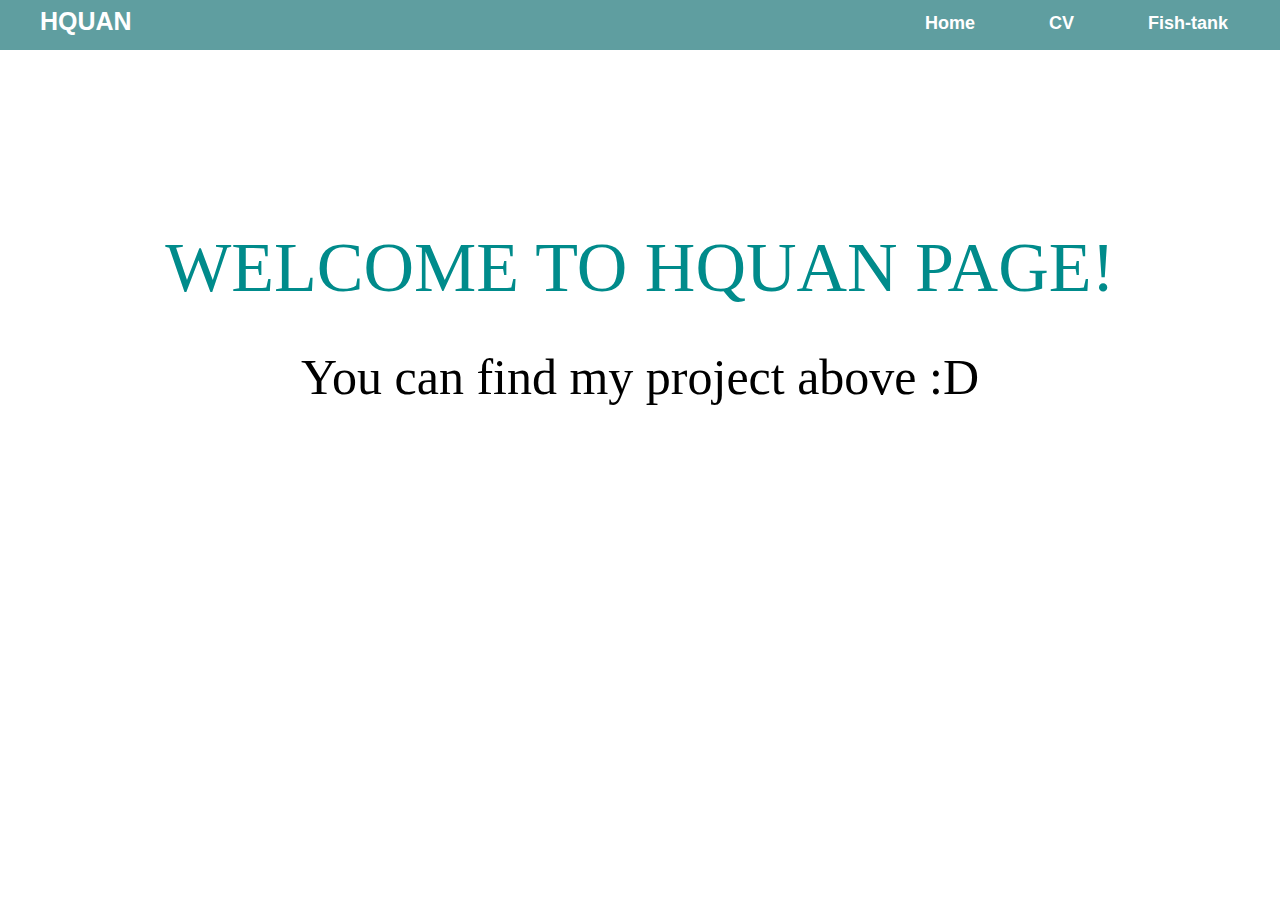
<file: index.html>
<!DOCTYPE html>
<html lang="en">
<head>
    <meta charset="UTF-8">
    <meta name="viewport" content="width=device-width, initial-scale=1.0">
    <title>Home page</title>
</head>
<style>
    body{
        background-color: rgb(255, 255, 255);
        background-attachment: fixed;
    }
.bar {
    position: absolute;
    top: 0px;
    width: 1538px;
    height: 50px;
    left: -10px;
    background-color: cadetblue;
}
.bar .title{
    text-decoration: none;
    font-size: 25px;
    text-transform: uppercase;
    color: white;
    font-weight: bold;
    left: 50px;
    position: absolute;
    top: 7px;
    font-family: Verdana, Geneva, Tahoma, sans-serif;
}
.bar .button{
    font-family: Verdana, Geneva, Tahoma, sans-serif;
    position: relative;
    color: white;
    display: inline-block;
    text-align: center;
    left: 900px;
    top: -2px;
    margin-right: 20px;
    margin-left: 20px;
    font-weight: bold;
    font-size: 18px;
    padding: 15px ;
    border-radius: 10px;
    transition-property: transform;
    transition-timing-function: ease-in-out;
    transition-duration: 0.3s;
    text-decoration: none;
}
.button:hover{
    transform: translateY(-7px);
}
.heading{
    position: relative;
    text-transform: uppercase;
    color: darkcyan;
    text-align: center;
    top:220px;
    text-transform: bolder;
    font-family:Georgia, 'Times New Roman', Times, serif;
    font-size: 70px;
}
.text{
    position: relative;
    color: rgb(0, 0, 0);
    text-align: center;
    top:260px;
    font-size: 50px;
    font-family: 'Times New Roman', Times, serif;
    font-weight: lighter;
}
</style>
<body>
    <div class="bar">
        <div class="title">hquan</div>
        <a href="index.html" class="button">Home</a>
        <a href="profile.html" class="button">CV</a>
        <a href="fishtank.html" class="button">Fish-tank</a>
    </div>
    <div class="heading">Welcome to Hquan page!</div>
    <div class="text">You can find my project above :D</div>
</body>
</html>
</file>
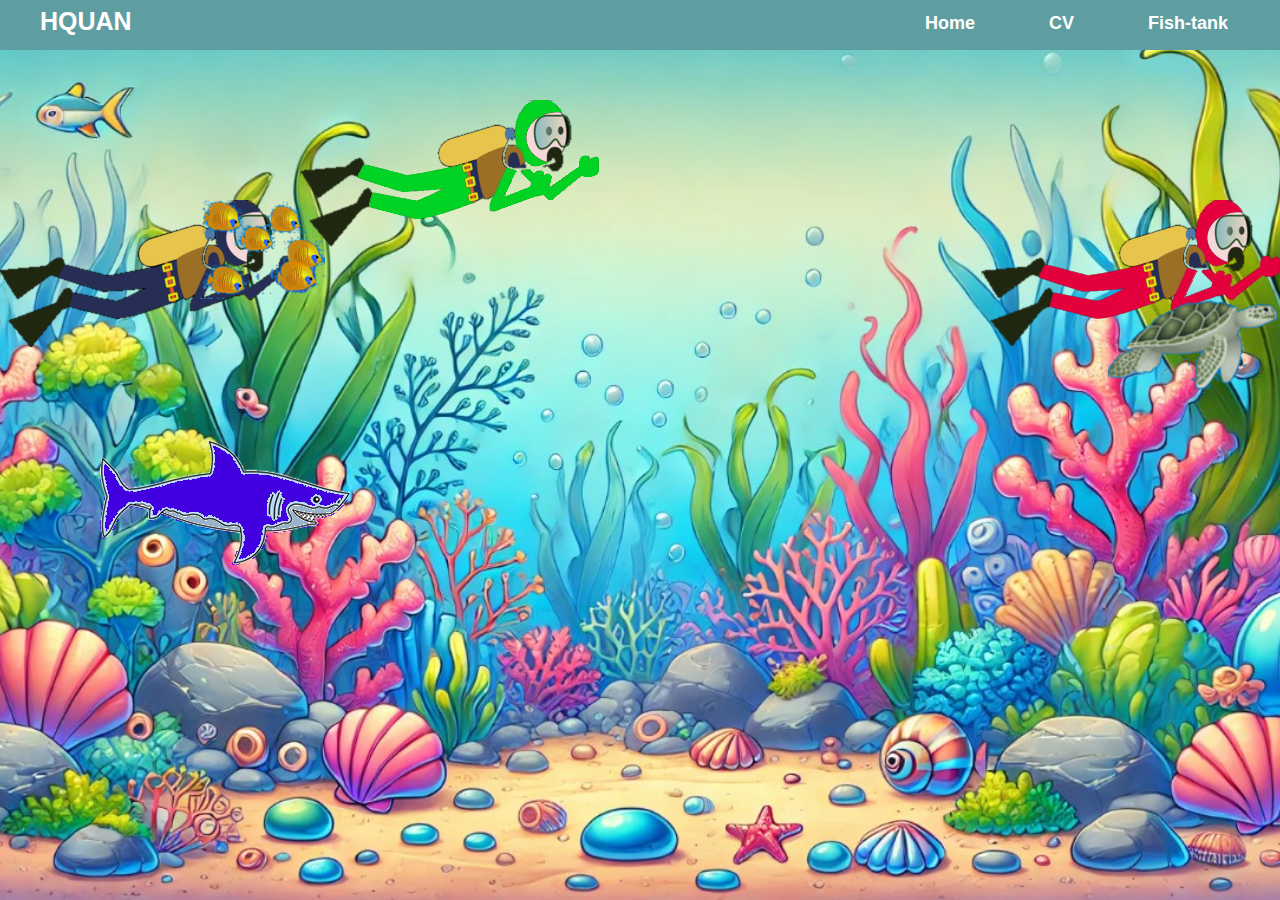
<file: fishtank.html>
<!DOCTYPE html>
<html lang="en">
<head>
    <meta charset="UTF-8">
    <meta name="viewport" content="width=device-width, initial-scale=1.0">
    <title>Hồ cá vui nhộn</title>
    <link rel="stylesheet" href="fishtank.css">
</head>
<body>
    <div id="content">
        <div id="shark"><img src="aquarium-images/shark.png"; width="auto" height="auto"></div>
        <div id="tholan1"><img src="aquarium-images/diver1.png"; width="auto" height="auto"></div>
        <div id="tholan2"><img src="aquarium-images/diver2.png"; width="auto" height="auto"></div>
        <div id="tholan3"><img src="aquarium-images/diver3.png"; width="auto" height="auto"></div>
        <div id="ca1"><img src="aquarium-images/goldFishSchool.png"; width="auto" height="auto"></div>
        <div id="rua1"><img src="aquarium-images/turtle.png"; width="auto" height="auto"></div>
    </div>
    <div class="bar">
        <div class="title">hquan</div>
        <a href="index.html" class="button">Home</a>
        <a href="profile.html" class="button">CV</a>
        <a href="fishtank.html" class="button">Fish-tank</a>
    </div>
</body>
</html>
</file>
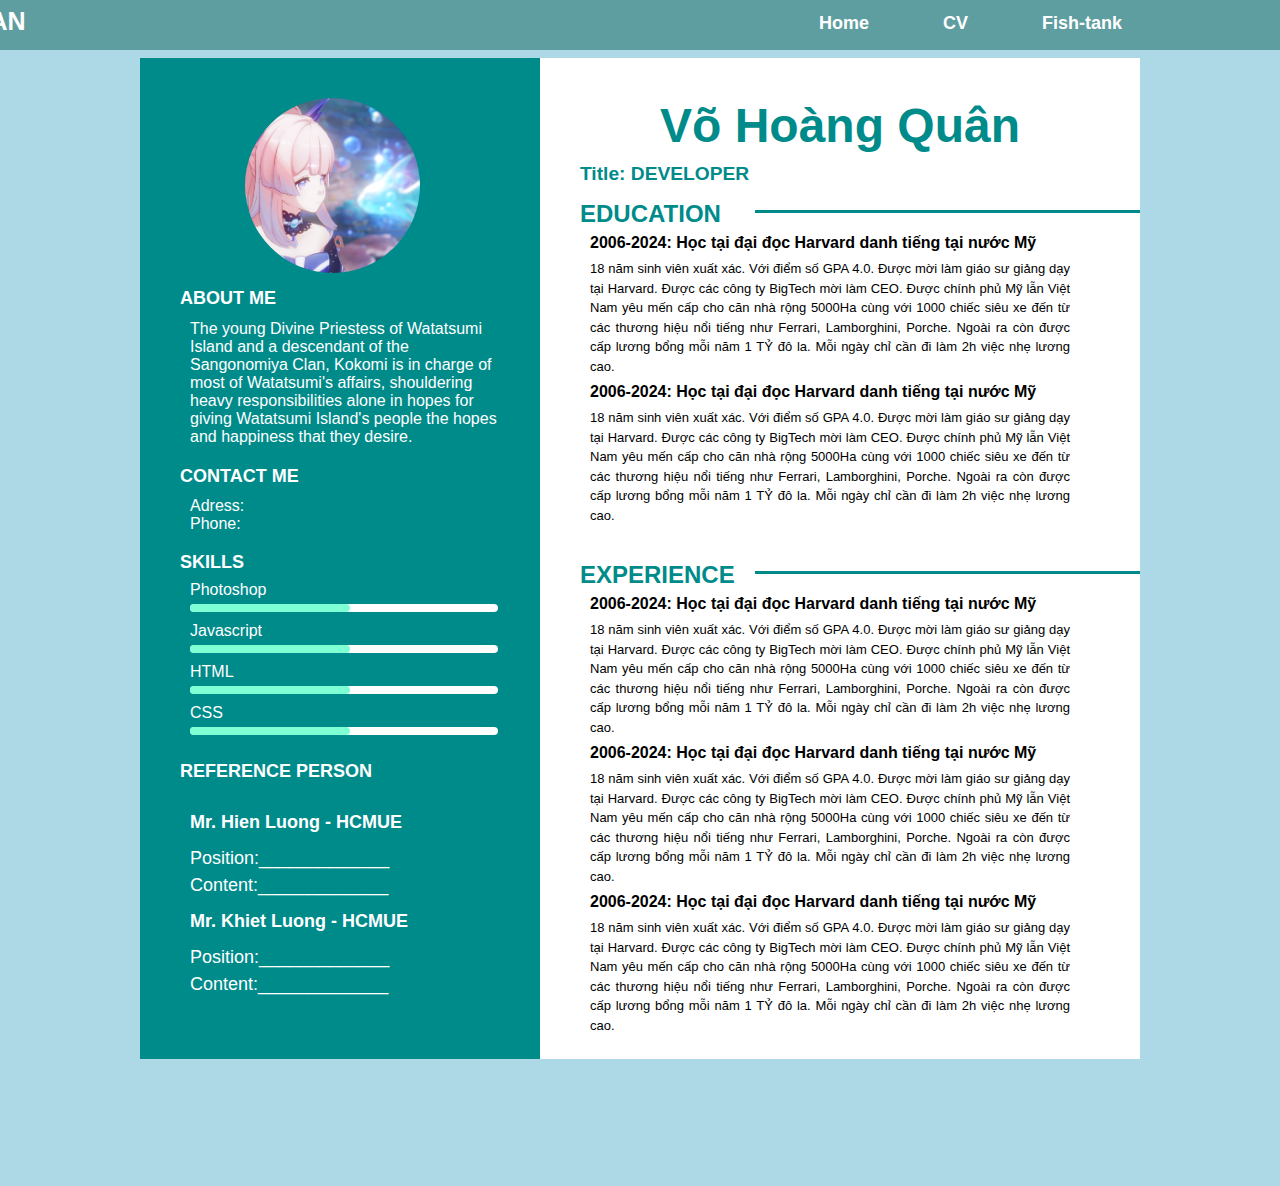
<file: profile.html>
<!DOCTYPE html>
<html lang="en">
<head>
    <meta charset="UTF-8">
    <meta name="viewport" content="width=device-width, initial-scale=1.0">
    <title>Trang-ca-nhan</title>
    <link rel="stylesheet" href="profile.css">
</head>
<body>
    <div class="container">
        <div class="ben-trai">
            <div class="text-bentrai">
                <div class="img-circle">
                    <img src="aquarium-images/202111201213521.png"></div>
            <h2>about me</h2> 
            <h3>The young Divine Priestess of Watatsumi Island and a descendant of the Sangonomiya Clan, Kokomi is in charge of most of Watatsumi's affairs, shouldering heavy responsibilities alone in hopes for giving Watatsumi Island's people the hopes and happiness that they desire.</h3>   
            <h4>contact me</h4>
            <h5>Adress: <br/>Phone:</h5>
            <h6>skills</h6>
                <div class="skill-list">
                <ul>
                    <li>
                        <span class="skill">Photoshop</span>
                        <span class="percent">
                            <div style="width: 50%;"></div>
                        </span>
                    </li>
                    <li>
                        <span class="skill">Javascript</span>
                        <span class="percent">
                            <div style="width: 50%;"></div>
                        </span>
                    </li>
                    <li>
                        <span class="skill">HTML</span>
                        <span class="percent">
                            <div style="width: 50%;"></div>
                        </span>
                    </li>
                    <li>
                        <span class="skill">CSS</span>
                        <span class="percent">
                            <div style="width: 50%;"></div>
                        </span>
                    </li>
                </ul>
                </div>
                <div class="reference">
                    <span class="title"><div class="title">Reference Person</div></span>
                    <ul>
                        <li>
                            <span class="top">Mr. Hien Luong - HCMUE</span>
                        </li>
                        <li>
                            <span class="bottom1">Position:_____________</span>
                        </li>
                        <li>
                            <span class="bottom2">Content:_____________</span>
                        </li>
                        <li>
                            <span class="top">Mr. Khiet Luong - HCMUE</span>
                        </li>
                        <li>
                            <span class="bottom1">Position:_____________</span>
                        </li>
                        <li>
                            <span class="bottom2">Content:_____________</span>
                        </li>
                    </ul>
                </div>
        </div>
    </div>
    <div class="ben-phai">
        <div class="name">Võ Hoàng Quân</div>
        <div class="job">Title: DEVELOPER</div>
        <div class="education">
            <div class="title">Education
                <div class="line"></div></div>
                <ul>
                    <li>
                        <span class="top">2006-2024: Học tại đại đọc Harvard danh tiếng tại nước Mỹ</span>
                    </li>
                    <li>
                        <span class="bottom1"><div style="text-align: justify;">18 năm sinh viên xuất xác. Với điểm số GPA 4.0. Được mời làm giáo sư giảng dạy tại Harvard. Được các công ty BigTech mời làm CEO. Được chính phủ Mỹ lẫn Việt Nam yêu mến cấp cho căn nhà rộng 5000Ha cùng với 1000 chiếc siêu xe đến từ các thương hiệu nổi tiếng như Ferrari, Lamborghini, Porche. Ngoài ra còn được cấp lương bổng mỗi năm 1 TỶ đô la. Mỗi ngày chỉ cần đi làm 2h việc nhẹ lương cao.</div> </span>
                    </li>
                    <li>
                        <span class="top">2006-2024: Học tại đại đọc Harvard danh tiếng tại nước Mỹ</span>
                    </li>
                    <li>
                        <span class="bottom1"><div style="text-align: justify;">18 năm sinh viên xuất xác. Với điểm số GPA 4.0. Được mời làm giáo sư giảng dạy tại Harvard. Được các công ty BigTech mời làm CEO. Được chính phủ Mỹ lẫn Việt Nam yêu mến cấp cho căn nhà rộng 5000Ha cùng với 1000 chiếc siêu xe đến từ các thương hiệu nổi tiếng như Ferrari, Lamborghini, Porche. Ngoài ra còn được cấp lương bổng mỗi năm 1 TỶ đô la. Mỗi ngày chỉ cần đi làm 2h việc nhẹ lương cao.</div> </span>
                    </li>
                </ul>
            </div>
            <div class="education">
                <div class="title">EXPERIENCE
                    <div class="line"></div></div>
                    <ul>
                        <li>
                            <span class="top">2006-2024: Học tại đại đọc Harvard danh tiếng tại nước Mỹ</span>
                        </li>
                        <li>
                            <span class="bottom1"><div style="text-align: justify;">18 năm sinh viên xuất xác. Với điểm số GPA 4.0. Được mời làm giáo sư giảng dạy tại Harvard. Được các công ty BigTech mời làm CEO. Được chính phủ Mỹ lẫn Việt Nam yêu mến cấp cho căn nhà rộng 5000Ha cùng với 1000 chiếc siêu xe đến từ các thương hiệu nổi tiếng như Ferrari, Lamborghini, Porche. Ngoài ra còn được cấp lương bổng mỗi năm 1 TỶ đô la. Mỗi ngày chỉ cần đi làm 2h việc nhẹ lương cao.</div> </span>
                        </li>
                        <li>
                            <span class="top">2006-2024: Học tại đại đọc Harvard danh tiếng tại nước Mỹ</span>
                        </li>
                        <li>
                            <span class="bottom1"><div style="text-align: justify;">18 năm sinh viên xuất xác. Với điểm số GPA 4.0. Được mời làm giáo sư giảng dạy tại Harvard. Được các công ty BigTech mời làm CEO. Được chính phủ Mỹ lẫn Việt Nam yêu mến cấp cho căn nhà rộng 5000Ha cùng với 1000 chiếc siêu xe đến từ các thương hiệu nổi tiếng như Ferrari, Lamborghini, Porche. Ngoài ra còn được cấp lương bổng mỗi năm 1 TỶ đô la. Mỗi ngày chỉ cần đi làm 2h việc nhẹ lương cao.</div> </span>
                        </li>
                        <li>
                            <span class="top">2006-2024: Học tại đại đọc Harvard danh tiếng tại nước Mỹ</span>
                        </li>
                        <li>
                            <span class="bottom1"><div style="text-align: justify;">18 năm sinh viên xuất xác. Với điểm số GPA 4.0. Được mời làm giáo sư giảng dạy tại Harvard. Được các công ty BigTech mời làm CEO. Được chính phủ Mỹ lẫn Việt Nam yêu mến cấp cho căn nhà rộng 5000Ha cùng với 1000 chiếc siêu xe đến từ các thương hiệu nổi tiếng như Ferrari, Lamborghini, Porche. Ngoài ra còn được cấp lương bổng mỗi năm 1 TỶ đô la. Mỗi ngày chỉ cần đi làm 2h việc nhẹ lương cao.</div> </span>
                        </li>
                    </ul>
                </div>
        </div>
    </div>
    <div class="bar">
        <div class="title">hquan</div>
        <a href="index.html" class="button">Home</a>
        <a href="profile.html" class="button">CV</a>
        <a href="fishtank.html" class="button">Fish-tank</a>
    </div>
</body>
</html>
</file>
<file: fishtank.css>
body{
    background-image: url(aquarium-images/background1.jpg);
    background-position: center;
    background-repeat: no-repeat ;
    background-size: cover;
    background-attachment: fixed;
}
#shark{
    left: 100px;
    top: 400px;
    position: absolute;
    animation-name: shark;
    animation-duration: 5s;
    animation-timing-function: linear;
    animation-iteration-count: infinite;
    animation-play-state: running;
}
@keyframes shark {
    0% {left: 100px;top: 400px;transform:scaleX(1)}
    20% {left: 300px;top: 400px;transform:scaleX(1)}
    40% {left: 500px;top: 300px;transform:scaleX(1)}
    50% {left: 600px;top: 100px;transform:scaleX(1)}
    50.0001% {left: 600px;top: 100px;transform:scaleX(-1)}
    60% {left: 400px;top: 150px;transform:scaleX(-1)}
    80% {left: 200px;top: 200px;transform:scaleX(-1)}
    100% {left: 100px;top: 400px;transform:scaleX(-1)}
    
}
#tholan1{
    left: 0px;
    top: 200px;
    position: absolute;
    animation-name: tholan1;
    animation-duration: 30s;
    animation-timing-function: linear;
    animation-iteration-count: infinite;
    animation-play-state: running;
}
@keyframes tholan1 {
    0% {left: 0px;top: 200px;transform:scaleX(1)}
    20% {left: 400px;top: 400px;transform:scaleX(1)}
    30% {left: 600px;top: 500px;transform:scaleX(1)}
    40% {left: 800px;top: 300px;transform:scaleX(1)}
    50% {left: 1000px;top: 150px;transform:scaleX(1)}
    50.0001% {left: 1200px;top: 150px;transform:scaleX(-1)}
    60% {left: 1000px;top: 100px;transform:scaleX(-1)}
    70%{left: 700px;top: 200px;transform:scaleX(-1)}
    80% {left: 500px;top: 300px;transform:scaleX(-1)}
    100% {left: 0px;top: 200px;transform:scaleX(-1)}
    
}
#tholan2{
    right: 0px;
    top: 200px;
    position: absolute;
    animation-name: tholan2;
    animation-duration: 30s;
    animation-timing-function: linear;
    animation-iteration-count: infinite;
    animation-play-state: running;
}
@keyframes tholan2 {
    0% {right: 0px;top: 200px;transform:scaleX(-1)}
    20% {right: 200px;top: 400px;transform:scaleX(-1)}
    30% {right: 500px;top: 300px;transform:scaleX(-1)}
    40% {right: 700px;top: 300px;transform:scaleX(-1)}
    50% {right: 900px;top: 100px;transform:scaleX(-1)}
    50.0001% {right: 1100px;top: 350px;transform:scaleX(1)}
    60% {right: 1000px;top: 300px;transform:scaleX(1)}
    70%{right: 700px;top: 400px;transform:scaleX(1)}
    80% {right: 500px;top: 200px;transform:scaleX(1)}
    100% {right: 0px;top: 200px;transform:scaleX(1)}
}
#tholan3{
    left: 300px;
    top: 100px;
    position: absolute;
    animation-name: tholan3;
    animation-duration: 20s;
    animation-timing-function: linear;
    animation-iteration-count: infinite;
    animation-play-state: running;
}
@keyframes tholan3 {
    0% {left: 300px;top: 100px;transform:scaleX(1)}
    20% {left: 600px;top: 300px;transform:scaleX(1)}
    30% {left: 800px;top: 200px;transform:scaleX(1)}
    40% {left: 1000px;top: 350px;transform:scaleX(1)}
    50% {left: 1200px;top: 250px;transform:scaleX(1)}
    50.0001% {left: 1200px;top: 250px;transform:scaleX(-1)}
    60% {left: 1000px;top: 200px;transform:scaleX(-1)}
    70%{left: 900px;top: 150px;transform:scaleX(-1)}
    80% {left: 600px;top: 100px;transform:scaleX(-1)}
    100% {left: 300px;top: 100px;transform:scaleX(-1)}
}
#ca1{
    left: 200px;
    top: 200px;
    position: absolute;
    animation-name: ca1;
    animation-duration: 15s;
    animation-timing-function: linear;
    animation-iteration-count: infinite;
    animation-play-state: running;
}
@keyframes ca1 {
    0% {left: 200px;top: 200px;transform:scaleX(1)}
    20% {left: 400px;top: 300px;transform:scaleX(1)}
    30% {left: 600px;top: 200px;transform:scaleX(1)}
    40% {left: 1000px;top: 400px;transform:scaleX(1)}
    50% {left: 1100px;top: 350px;transform:scaleX(1)}
    50.0001% {left: 1100px;top: 350px;transform:scaleX(-1)}
    60% {left: 1120px;top: 200px;transform:scaleX(-1)}
    70%{left: 900px;top: 250px;transform:scaleX(-1)}
    80% {left: 600px;top: 300px;transform:scaleX(-1)}
    100% {left: 200px;top: 200px;transform:scaleX(-1)}
}
#rua1{
    right: 0px;
    top: 300px;
    position: absolute;
    animation-name: rua1;
    animation-duration: 35s;
    animation-timing-function: linear;
    animation-iteration-count: infinite;
    animation-play-state: running;
}
@keyframes rua1 {
    0% {right: 0px;top: 300px;transform:scaleX(-1)}
    20% {right: 100px;top: 200px;transform:scaleX(-1)}
    30% {right: 300px;top: 200px;transform:scaleX(-1)}
    40% {right: 500px;top: 300px;transform:scaleX(-1)}
    50% {right: 700px;top: 250px;transform:scaleX(-1)}
    50.0001% {right: 700px;top: 250px;transform:scaleX(1)}
    60% {right: 600px;top: 150px;transform:scaleX(1)}
    70%{right: 400px;top: 220px;transform:scaleX(1)}
    80% {right: 200px;top: 200px;transform:scaleX(1)}
    100% {right: 0px;top: 300px;transform:scaleX(1)}
}
.bar {
    position: absolute;
    top: 0px;
    width: 1538px;
    height: 50px;
    left: -10px;
    background-color: cadetblue;
}
.bar .title{
    text-decoration: none;
    font-size: 25px;
    text-transform: uppercase;
    color: white;
    font-weight: bold;
    left: 50px;
    position: absolute;
    top: 7px;
    font-family: Verdana, Geneva, Tahoma, sans-serif;
}
.bar .button{
    font-family: Verdana, Geneva, Tahoma, sans-serif;
    position: relative;
    color: white;
    display: inline-block;
    text-align: center;
    left: 900px;
    top: -2px;
    margin-right: 20px;
    margin-left: 20px;
    font-weight: bold;
    font-size: 18px;
    padding: 15px ;
    border-radius: 10px;
    transition-property: transform;
    transition-timing-function: ease-in-out;
    transition-duration: 0.3s;
    text-decoration: none;
}
.button:hover{
    transform: translateY(-7px);
}
</file>
<file: profile.css>
body{
    display: flex;
    background-color: lightblue;
    justify-content: center;
    align-items: center;
    min-height: 100vh;
    background-attachment: fixed;
}
.container {
    position: relative;
    background-color:white;
    max-width: 1000px;
    max-height: 1000px;
    width: 100%;
    height: 1000px;
    margin: 50px;
    display: grid;
    grid-template-columns: 2fr 3fr;
    font: 1em sans-serif;
    box-shadow:100vh;
}
.container .ben-trai{
    position: relative;
    background-color:darkcyan;
    padding: 40px;
    font: 1em sans-serif;
    max-height: 921px;
}
.container .ben-phai{
    position: relative;
    background-color:rgb(255, 255, 255);
    padding: 40px;
    font: 1em sans-serif;
    max-height: 921px;
}

.text-bentrai{
    position:relative;
    display: flex;
    flex-direction: column;
    align-items: left;
    
}
h2{
    color: white;
    text-transform: uppercase;
    font-size: large;
    left: 0px;
    font-weight: bold;
}
.img-circle{
    position: relative;
    width: 175px;
    height: 175px;
    border-radius: 50%;
    overflow:hidden;
    left: 40px;
    left: 65px
}
img {
    position: absolute;
    right: 0px;
    height: 100%;
}
h3 {
    position: relative;
    display: flex;
    color: white;
    bottom: 20px;
    font-size: medium;
    left: 10px;
    font-weight: 500;
}
h4{
    position: relative;
    color: white;
    text-transform: uppercase;
    font-size: large;
    left: 0px;
    font-weight: bold;
    bottom: 40px;
    
}
h5 {
    position: relative;
    display: flex;
    color: white;
    bottom: 80px;
    font-size: medium;
    left: 10px;
    font-weight: 500;
}
h6{
    position: relative;
    color: white;
    text-transform: uppercase;
    font-size: large;
    left: 0px;
    font-weight: bold;
    bottom: 130px;
}
.skill-list{
    position: relative ;
    right: 30px;
    bottom: 180px;
}
.skill-list .skill{
    position: relative;
    color: white;
}
ul{
    list-style-type: none;

}
.skill-list .percent{
    display: block;
    background-color:rgb(253, 253, 253);
    width: 110%;
    height: 8px;
    border-radius: 10px;
    margin-bottom: 10px;
    margin-top: 5px;

}
.skill-list .percent div{
    position: absolute;
    height: 8px;
    background: aquamarine;
    border-radius: 10px;
}
.reference{
    position: relative;
    color: white;
    font-size: large;
    bottom: 170px;
}
.reference .title{
    position: relative;
    font-weight: bold;
    text-transform: uppercase;
}
.reference .top{
    position: relative;
    font-weight: bold;
    left: -30px;
    margin-bottom: 10px;
    line-height: 2.5;
}
.reference .bottom1{
    position: relative;
    left: -30px;
    margin-bottom: 10px;
    margin-top: 20px;
    line-height: 1.5;
}
.reference .bottom2{
    position: relative;
    left: -30px;
    margin-bottom: 10px;
    margin-top: 20px;
    line-height: 1.5;
}
.name{
    position: relative;
    text-align: center;
    font-size:300%;
    font-weight:bold;
    top:0px;
    color: darkcyan;
}
.job {
    position: relative;
    top:10px;
    font-weight: bold;
    font-size: 120%;
    color: darkcyan;

}
.education {
    position: relative;
    top: 25px;
}
.education .title {
    position: relative;
    font-size: 150%;
    text-transform: uppercase;
    color: darkcyan;
    font-weight: bold;
}
.education .title .line{
    position: relative;
    display: block;
    background-color: darkcyan;
    height: 3px;
    width: 385px;
    top:-18px;
    align-content: right;
    left: 175px;
}
.education .top{
    position: relative;
    font-weight: bold;
    left: -30px;
    margin-bottom: 10px;
    line-height: 2;
    color: black;
    top: -20px;
    font-size: medium;
}
.education .bottom1{
    position: relative;
    left: -30px;
    margin-bottom: 10px;
    margin-top: 20px;
    line-height: 1.5;
    color: black;
    top: -20px;
    font-size: small;
    text-align: justify;
}
.bar {
    position: absolute;
    top: 0px;
    width: 1512px;
    height: 50px;
    background-color: cadetblue;
}
.bar .title{
    text-decoration: none;
    font-size: 25px;
    text-transform: uppercase;
    color: white;
    font-weight: bold;
    left: 50px;
    position: absolute;
    top: 7px;
    font-family: Verdana, Geneva, Tahoma, sans-serif;
}
.bar .button{
    font-family: Verdana, Geneva, Tahoma, sans-serif;
    position: relative;
    color: white;
    display: inline-block;
    text-align: center;
    left: 900px;
    top: -2px;
    margin-right: 20px;
    margin-left: 20px;
    font-weight: bold;
    font-size: 18px;
    padding: 15px ;
    border-radius: 10px;
    transition-property: transform;
    transition-timing-function: ease-in-out;
    transition-duration: 0.3s;
    text-decoration: none;
}
.button:hover{
    transform: translateY(-7px);
}
</file>
